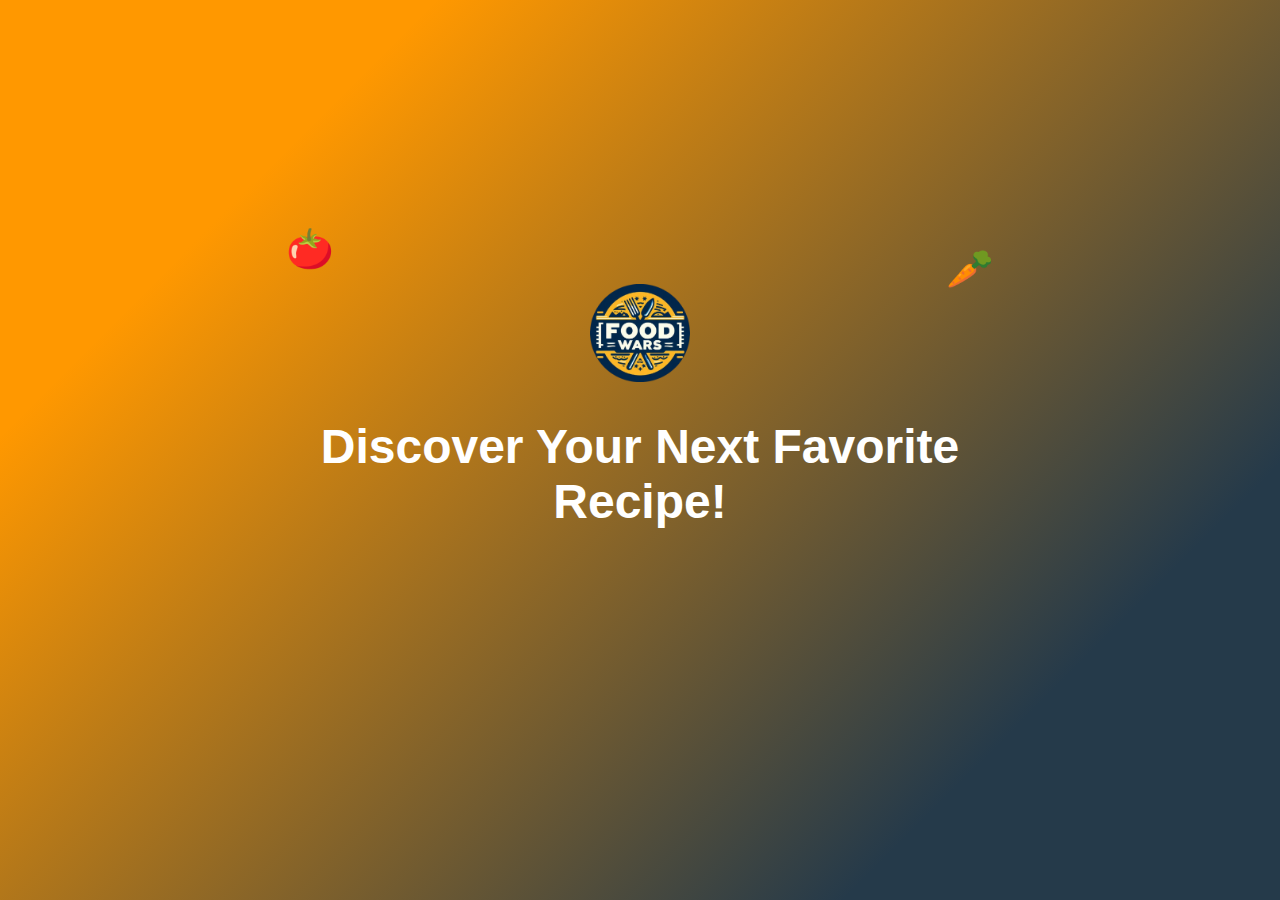
<file: index.html>
<!DOCTYPE html>
<html lang="en">

<head>
  <meta charset="UTF-8">
  <meta name="viewport" content="width=device-width, initial-scale=1.0">
  <title>Cooking Animation</title>
  <style>
    * {
      box-sizing: border-box;
    }

    body {
      font-family: 'Arial', sans-serif;
      background: linear-gradient(135deg, #ff9800 20%, #253A4A 80% ); 
      display: flex;
      justify-content: center;
      align-items: center;
      height: 100vh;
      margin: 0;
      overflow: hidden;
      color: white;
    }

    .animation-container {
      position: relative;
      width: 800px; 
      height: 500px; 
      display: flex;
      justify-content: center;
      align-items: center;
    }

    .ingredients {
      position: absolute;
      display: flex;
      justify-content: space-between;
      width: 100%;
      height: 100%;
    }

    .ingredient {
      font-size: 2rem;
      opacity: 0;
      transition: all 1s ease;
    }

    #tomato {
      position: absolute;
      top: 30px;
      left: 50px;
    }

    #carrot {
      position: absolute;
      top: 50px;
      right: 50px;
    }

    #garlic {
      position: absolute;
      bottom: 30px;
      left: 150px;
    }

    #meat {
      position: absolute;
      top: 150px;
      left: 200px;
    }

    #bread {
      position: absolute;
      bottom: 150px;
      right: 100px;
    }

    #butter {
      position: absolute;
      top: 120px;
      right: 200px;
    }

    .group {
      text-align: center;
      position: relative; 
      z-index: 10; 
    }

    .group h1 {
      font-size: 3rem;
    }

    .cta {
      opacity: 0;
      transition: opacity 1s ease;
    }

    button {
      padding: 12px 24px;
      font-size: 18px;
      background-color: #ff5722; 
      color: white;
      border: none;
      border-radius: 25px;
      cursor: pointer;
      margin-top: 10px;
      box-shadow: 0 6px 15px rgba(0, 0, 0, 0.1);
      transition: transform 0.2s, box-shadow 0.2s;
    }

    button:hover {
      transform: translateY(-4px);
      box-shadow: 0 10px 20px rgba(0, 0, 0, 0.2);
    }
  </style>
</head>

<body>
  <div class="animation-container">
    <div class="ingredients">
      <div class="ingredient" id="tomato">🍅</div>
      <div class="ingredient" id="carrot">🥕</div>
      <div class="ingredient" id="garlic">🧄</div>
      <div class="ingredient" id="meat">🍖</div>
      <div class="ingredient" id="bread">🍞</div>
      <div class="ingredient" id="butter">🧈</div>
    </div>

    <div class="group">
      <img src="images/logo.png" alt="" style="width: 100px;">
      <h1>Discover Your Next Favorite Recipe!</h1>
      <div class="cta">
        <a href="main.html"><button>Get Started</button></a>
      </div>
    </div>
  </div>

  <script>
    document.addEventListener("DOMContentLoaded", () => {
      const ingredients = document.querySelectorAll(".ingredient");
      const cta = document.querySelector(".cta");

      ingredients.forEach((ingredient, index) => {
        setTimeout(() => {
          ingredient.style.transition = "all 1s ease";
          ingredient.style.opacity = 1;
          ingredient.style.transform = "rotate(720deg) scale(1.2)";
        }, index * 500);
      });

      setTimeout(() => {
        cta.style.transition = "opacity 1s ease";
        cta.style.opacity = 1;
      }, 3000);
    });
  </script>
</body>

</html>
</file>
